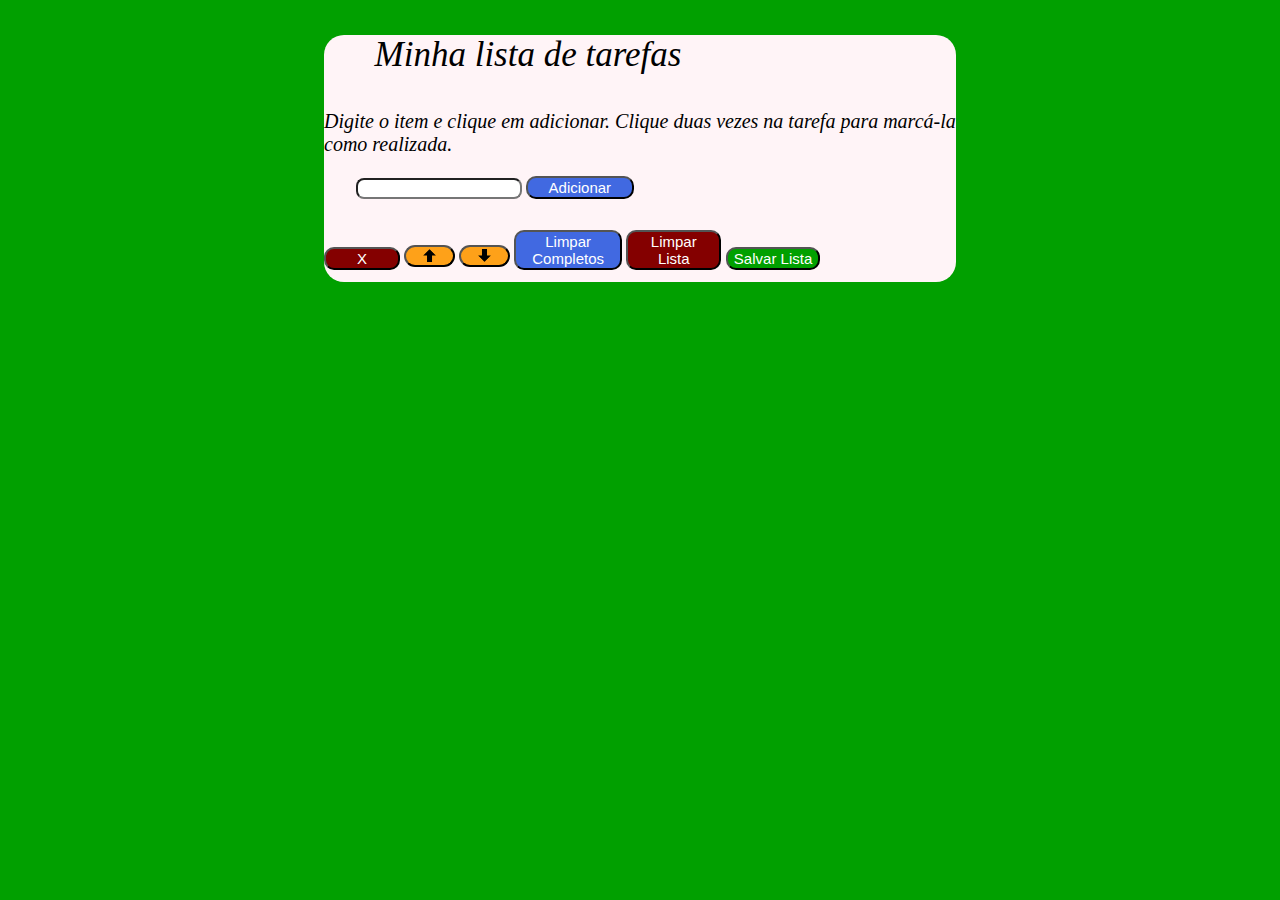
<file: antoniopaolillo/index.html>
<!DOCTYPE html>

<html>

<head>
    <meta charset="UTF-8">
    <title>LISTA DE TAREFAS</title>
    <link rel="stylesheet" href="style.css">
</head>

<body>
    <main class="container">
        <div class="cabecalho">
            <p class="textoMaior">Minha lista de tarefas</p>
            <p class="textoMenor">
                Digite o item e clique em adicionar.
                Clique duas vezes na tarefa para marcá-la como realizada.
            </p>
        </div>
        <div class="inputs">
            <input type="text" id="inputtxt">
            <button class="botao botaoAdicionar" onclick="adicionarTarefa()">Adicionar</button>
        </div>
        <div>
            <ol class="containerOl">
            </ol>
        </div>
        <div>
            <button class="botao botaoApagarTarefaSelecionada" onclick="apagarTarefaSelecionada()">X</button>
            <button class="botao botaoSubirTarefa" onclick="subirTarefa()"></button>
            <button class="botao botaoDescerTarefa" onclick="descerTarefa()"></button>
            <button class="botao botaoApagarTarefasCompletas" onclick="apagarTarefasCompletas()">Limpar Completos</button>
            <button class="botao botaoApagarTodasTarefas" onclick="apagarTodasTarefas()">Limpar Lista</button>
            <button class="botao botaoSalvarlista" onclick="salvarLista()">Salvar Lista</button>
        </div>
    </main>
    <script src="script.js"></script>
</body>

</html>
</file>
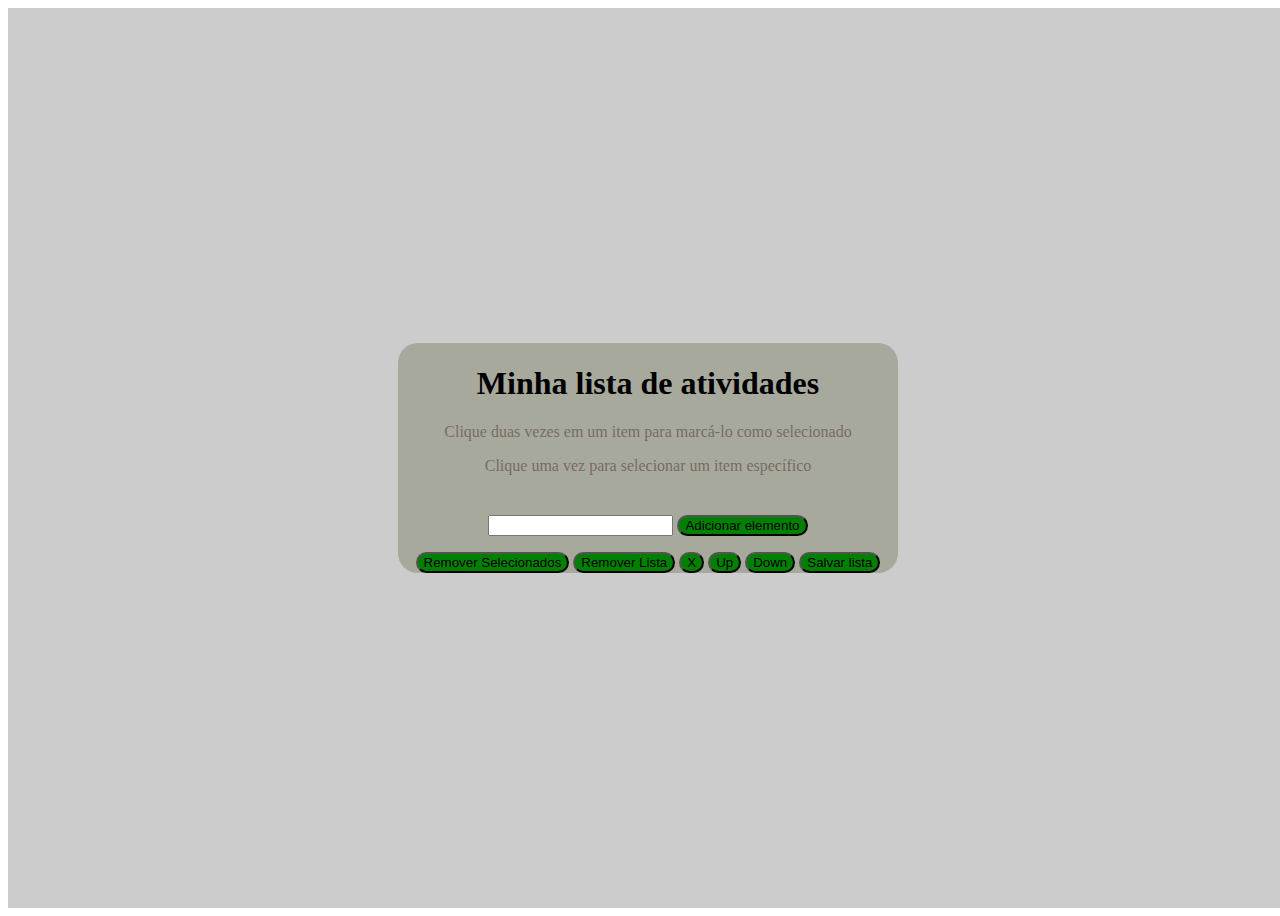
<file: coruja/index.html>
<!DOCTYPE html>
<html lang="pt-br">
  <head>
    <meta charset="UTF-8" />
    <meta name="viewport" content="width=device-width, initial-scale=1.0" />
    <meta http-equiv="X-UA-Compatible" content="ie=edge" />
    <title>Lista de Tarefas</title>
    <link rel="stylesheet" href="style.css" />
  </head>
  <body>
    <div id="centrar-elementos-na-pagina">
      <div id="container">
        <h1 class="centralizar-estrutura">Minha lista de atividades</h1>
        <div id="text-of-information">
          <p>Clique duas vezes em um item para marcá-lo como selecionado</p>
          <p>Clique uma vez para selecionar um item específico</p>
        </div>
        <div class="centralizar-estrutura">
          <input type="text" id="adicionar-tarefa" />
          <button class="estilo-botoes">Adicionar elemento</button>
        </div>
        <ol id="lista-de-elementos-adicionados"></ol>
        <div class="centralizar-estrutura">
          <button class="estilo-botoes" id="delete-elements-selected">Remover Selecionados</button>
          <button class="estilo-botoes">Remover Lista</button>
          <button class="estilo-botoes">X</button>
          <button class="estilo-botoes" id="upElement">Up</button>
          <button class="estilo-botoes" id="downElement">Down</button>
          <button class="estilo-botoes" id="save-list">Salvar lista</button>
        </div>
      </div>
    </div>
    <script src="script.js"></script>
  </body>
</html>
</file>
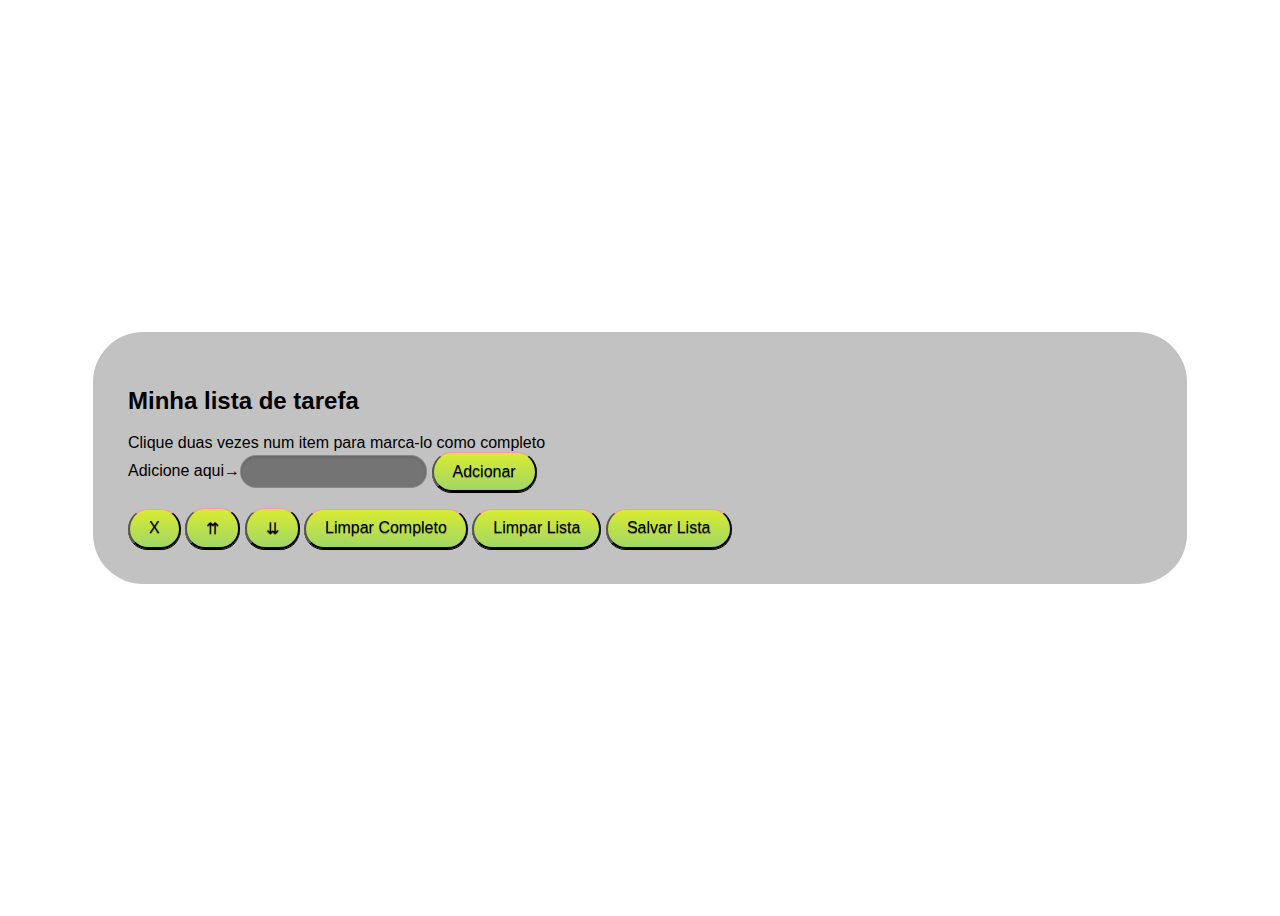
<file: douglaseduardo/index.html>
<!DOCTYPE html>
<html lang="pt-br">

<head>
    <meta charset="UTF-8">
    <meta name="viewport" content="width=device-width, initial-scale=1.0">
    <meta http-equiv="X-UA-Compatible" content="ie=edge">
    <title>to do list</title>
    <link rel="stylesheet" href="style.css">
</head>

<body>
    <div class="principal">
        <h2>Minha lista de tarefa</h2>
        <span>Clique duas vezes num item para marca-lo como completo</span><br> Adicione aqui→<input type="text" name="item" id="caixaTexto">
        <button onclick="minhaFunction()">Adcionar</button>

        <ol id="lista"></ol>
        <button onclick="apagar(selecionado)">X</button>
        <button onclick="irParaCima()">⇈</button>
        <button onclick="irParaBaixo()">⇊</button>
        <button onclick="limparCompleto()">Limpar Completo</button>
        <button onclick="history.go(0)">Limpar Lista</button>
        <button onclick="salvarLista()">Salvar Lista</button>
    </div>
    <script src="script.js"></script>
</body>

</html>
</file>
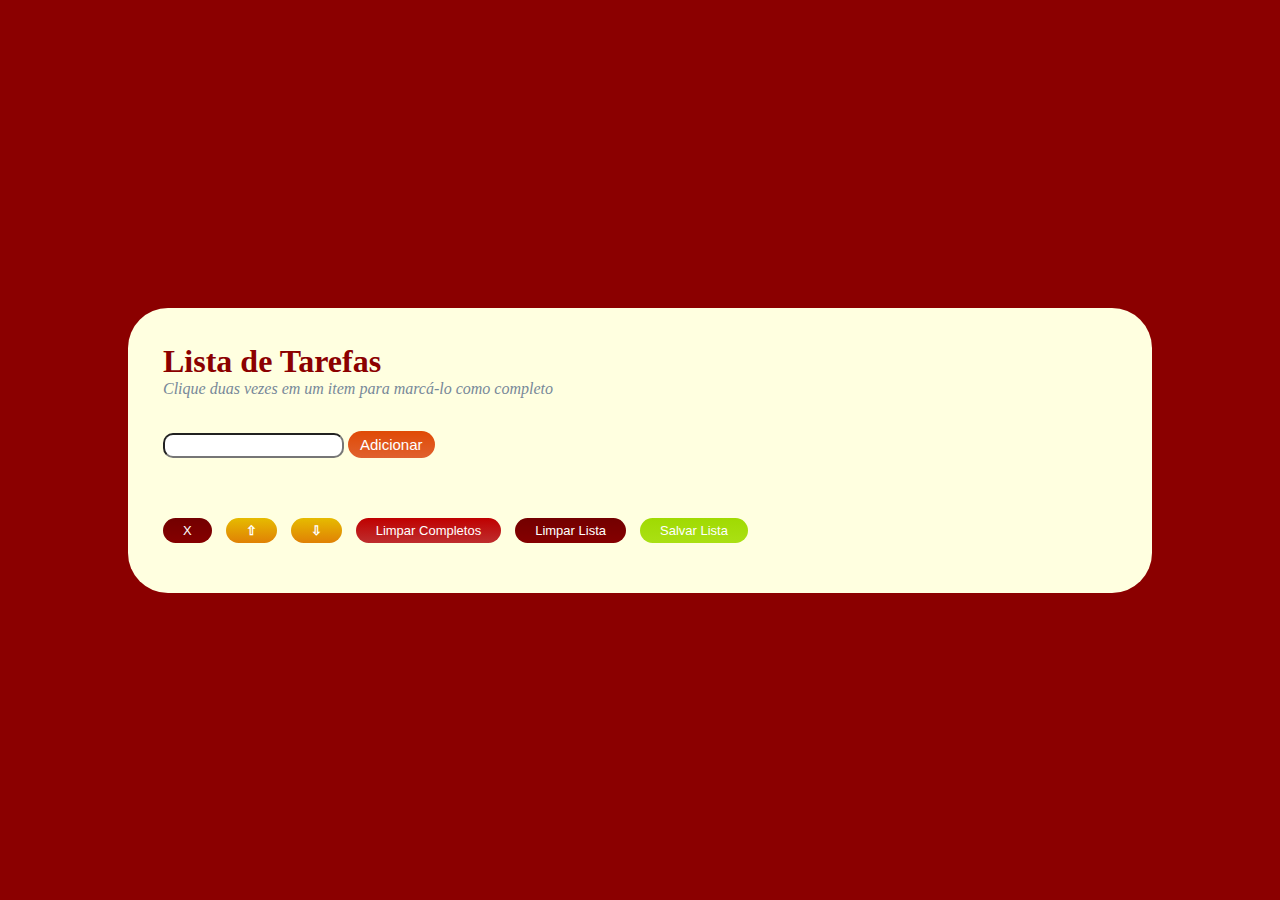
<file: guiiluiz/index.html>
<!DOCTYPE html>
<html lang="pt-br">

<head>
    <meta charset="UTF-8">
    <meta name="viewport" content="width=device-width, initial-scale=1.0">
    <meta http-equiv="X-UA-Compatible" content="ie=edge">
    <script type="text/javascript" src="script.js"></script>
    <link rel="stylesheet" href="style.css">
    <title>Lista de Tarefas</title>
</head>

<body>
    <div class="container">
            <h1 class="title">Lista de Tarefas</h1>
            <h4 class="subtitle">Clique duas vezes em um item para marcá-lo como completo</h4>
        <div class="content" id="addItem">
            <input type="text" id="taskInput">
            <button type="button" id="btnAdd" onclick="createItem()">Adicionar</button>
        </div>
        <div class="content">
            <ol id="list"></ol>
        </div>
        <div class="content">
            <button type="button" class="buttons" id="btnX" onclick="deleteSelected()">X</button>
            <button type="button" class="buttons" id="btnUp">⇧</button>
            <button type="button" class="buttons" id="btnDown">⇩</button>
            <button type="button" class="buttons" id="btnCleanCompleted" onclick="deleteCompleted()">Limpar Completos</button>
            <button type="button" class="buttons" id="btnReset" onclick="deleteAll()">Limpar Lista</button>
            <button type="button" class="buttons" id="btnSave" onclick="saveList()">Salvar Lista</button>
        </div>
    </div>
</body>

</html>
</file>
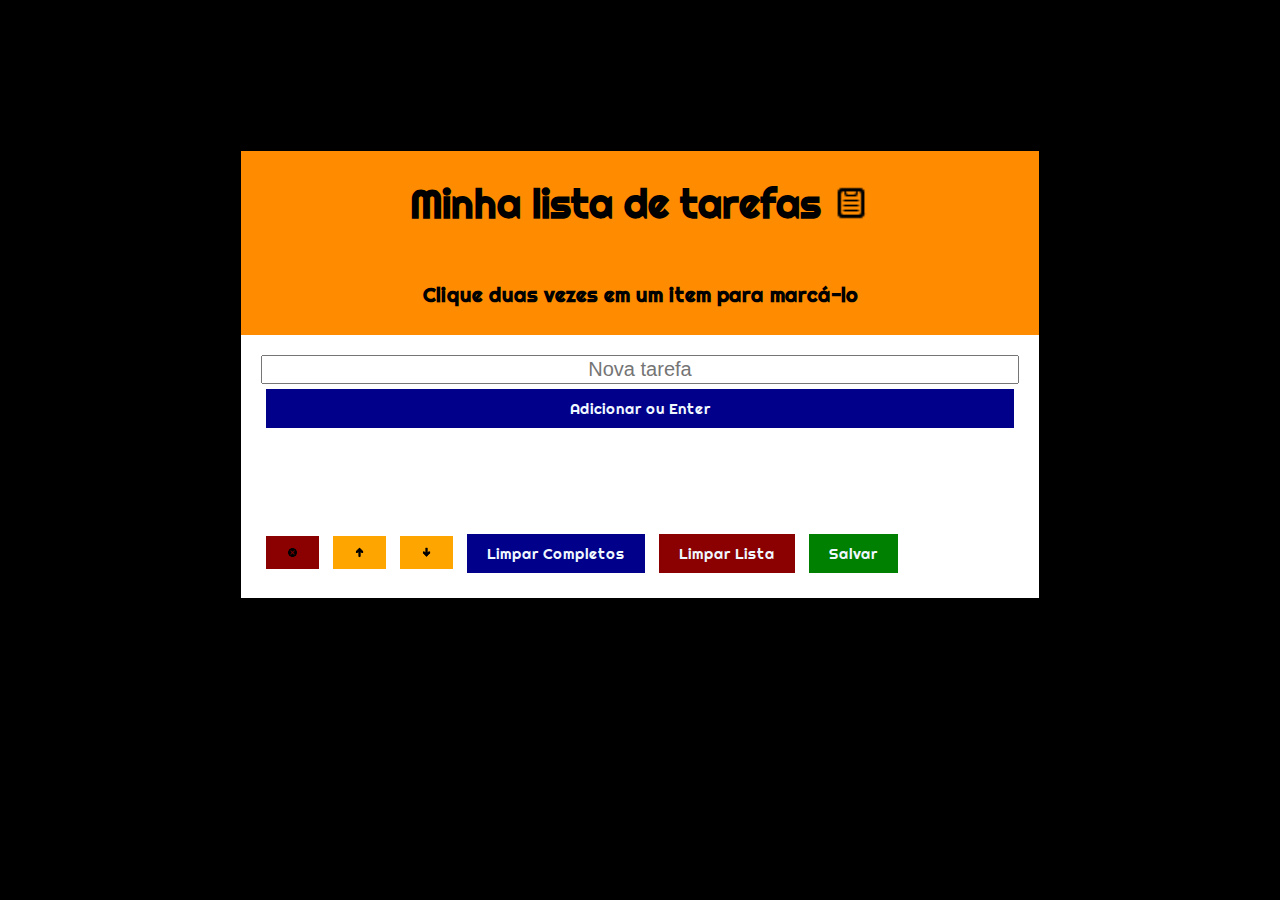
<file: HenriqueEyer/index.html>
<html lang="pt-br">
<head>
    <meta charset="UTF-8">
    <meta name="viewport" content="width=device-width, initial-scale=1.0">
    <meta http-equiv="X-UA-Compatible" content="ie=edge">
    <title>Todo list</title>
    <link rel="stylesheet" href="style.css">
    <link href="https://fonts.googleapis.com/css?family=Mansalva|Permanent+Marker|Righteous|Roboto+Mono|Shadows+Into+Light&display=swap" rel="stylesheet">
    <script src="script.js"></script>
</head>
<body>
    <main>
        <div class="container">
            <nav class="header">
                <h1 >Minha lista de tarefas <img src="./icons/clipboard.png"></h1>
                <h4 class="instructions">Clique duas vezes em um item para marcá-lo</h4>
            </nav>
            <span class="sub-div input">
                <input type="text" id="new-task-input" placeholder="Nova tarefa" maxlength="55">
                <button type="button" value="Adicionar" id="new-task-btn" maxlength="40" class="btn blue">Adicionar ou Enter</button>
            </span>
            <div class="sub-div div-list">
                <ol id="ol-list"></ol>
            </div>
            <div class="buttons-bottom sub-div">
                <button class="btn red btn-main" id="btn-delete-item" type="button"><img src="icons/delete.png" ></button>
                <button class="btn orange btn-main" id="btn-up" type="button"><img src="icons/arrow-up-thick.png" ></button>
                <button class="btn orange btn-main" id="btn-down" type="button"><img src="icons/arrow-down-thick.png" ></button>
                <button class="btn blue btn-main" id="btn-delete-completes" type="button">Limpar Completos</button>
                <button class="btn red btn-main" id="btn-delete-ALL" type="button" >Limpar Lista</button>
                <button class="btn green btn-main" id="btn-save" type="button" >Salvar</button></span>
            </div>
            
            
        </div>
        <div id="feedback">
            <span>Itens Salvos</span>
            <table id="feedbackSave">
                <thead>
                    <th>Ordem</th>
                    <th>Tarefa</th>
                    <th>Feito</th>
                </thead>
            </table>
            <div>
                <button class="btn green btn-confirm" id="btn-confirm" type="button" >Confirmar</button>
                <button class="btn red btn-cancel" id="btn-cancel" type="button" >Cancel</button>  
            </div>     
        </div>
    </main>
</body>
</html>
</file>
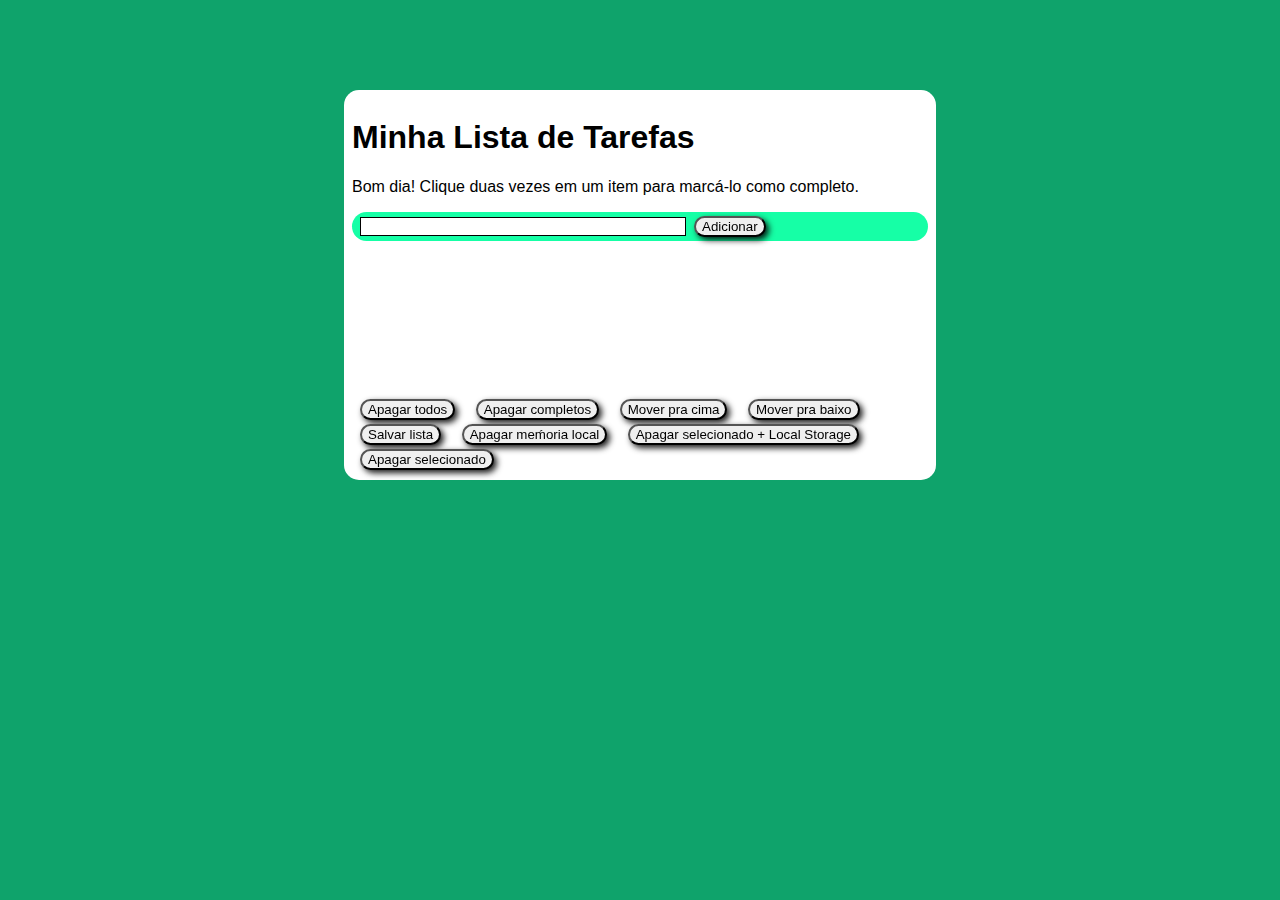
<file: mateustalles/index.html>
<!DOCTYPE html>
<head>
    <title>LISTA DE TAREFAS - TRYBE</title>
    <link rel="stylesheet" type="text/css" href="style.css" />
    <meta charset="utf-8">
</head>
<body>
    <div class="container">
        <div><h1>Minha Lista de Tarefas</h1></div>
        <div><p>Bom dia! Clique duas vezes em um item para marcá-lo como completo.</p></div>
        <div class="input-container"><input type="text" id="input-text" /><input type="button" class="button" id="input-submit" value="Adicionar"/></div>
        <div class="list-container">
            <ol class="ordered-list"></ol>
        </div>
        <div class="button-container">
            <input type="button" class="button" id="button-remove" value="Apagar todos" />
            <input type="button" class="button" id="button-remove-complete" value="Apagar completos" />
            <input type="button" class="button" id="button-moveup" value="Mover pra cima" />
            <input type="button" class="button" id="button-movedown" value="Mover pra baixo" />
            <input type="button" class="button" id="button-save" value="Salvar lista" />
            <input type="button" class="button" id="button-erase-memory" value="Apagar meḿoria local" />
            <input type="button" class="button" id="button-erase-selected-local-storage" value="Apagar selecionado + Local Storage" />
            <input type="button" class="button" id="button-erase-selected" value="Apagar selecionado" />
        </div>
    </div>
    <script type="text/javascript" src="script.js"></script>
</body>
</file>
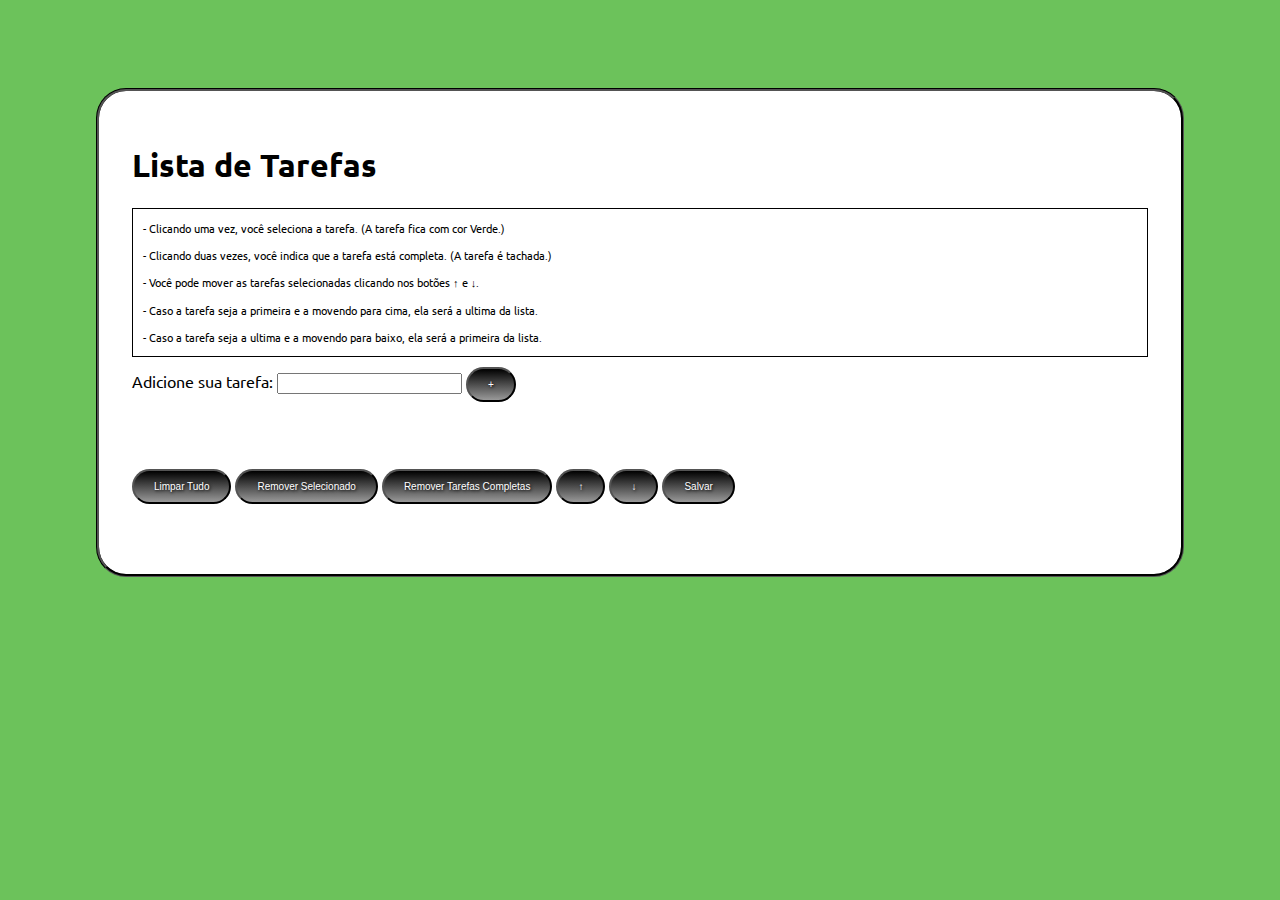
<file: richardwellerson/index.html>
<!DOCTYPE html>

<html lang="en">

<head>
    <meta charset="UTF-8">
    <meta name="viewport" content="width=device-width, initial-scale=1.0">
    <meta http-equiv="X-UA-Compatible" content="ie=edge">
    <link rel="stylesheet" type="text/css" href="style.css" media="screen" />
    <link href="https://fonts.googleapis.com/css?family=Ubuntu&display=swap" rel="stylesheet">
    <title>Lista de Tarefas</title>
</head>

<body>
    <div class=div-father>
        <div class="stage-div">
            <h1 id=>Lista de Tarefas</h1>
            <div class="legend">
                <p>- Clicando uma vez, você seleciona a tarefa. (A tarefa fica com cor Verde.)</p>
                <p>- Clicando duas vezes, você indica que a tarefa está completa. (A tarefa é tachada.)</p>
                <p>- Você pode mover as tarefas selecionadas clicando nos botões ↑ e ↓.</p>
                <p>- Caso a tarefa seja a primeira e a movendo para cima, ela será a ultima da lista.</p>
                <p>- Caso a tarefa seja a ultima e a movendo para baixo, ela será a primeira da lista.</p>
            </div>
            <div class="protract">
                <span>Adicione sua tarefa:</span>
                <input type="text" class="task-text">
                <button class="add-task">+</button>
            </div>
            <div class="receive-ol">
                <ol></ol>
            </div>
            <div class="button-bottom">
                <button class="clear-all">Limpar Tudo</button>
                <button class="remove-selected">Remover Selecionado</button>
                <button class="remove-completed">Remover Tarefas Completas</button>
                <button class="up-move">↑</button>
                <button class="down-move">↓</button>
                <button class="save-content">Salvar</button>
            </div>
        </div>
    </div>
    <script type="text/javascript" src="scripts.js"></script>
</body>

</html>
</file>
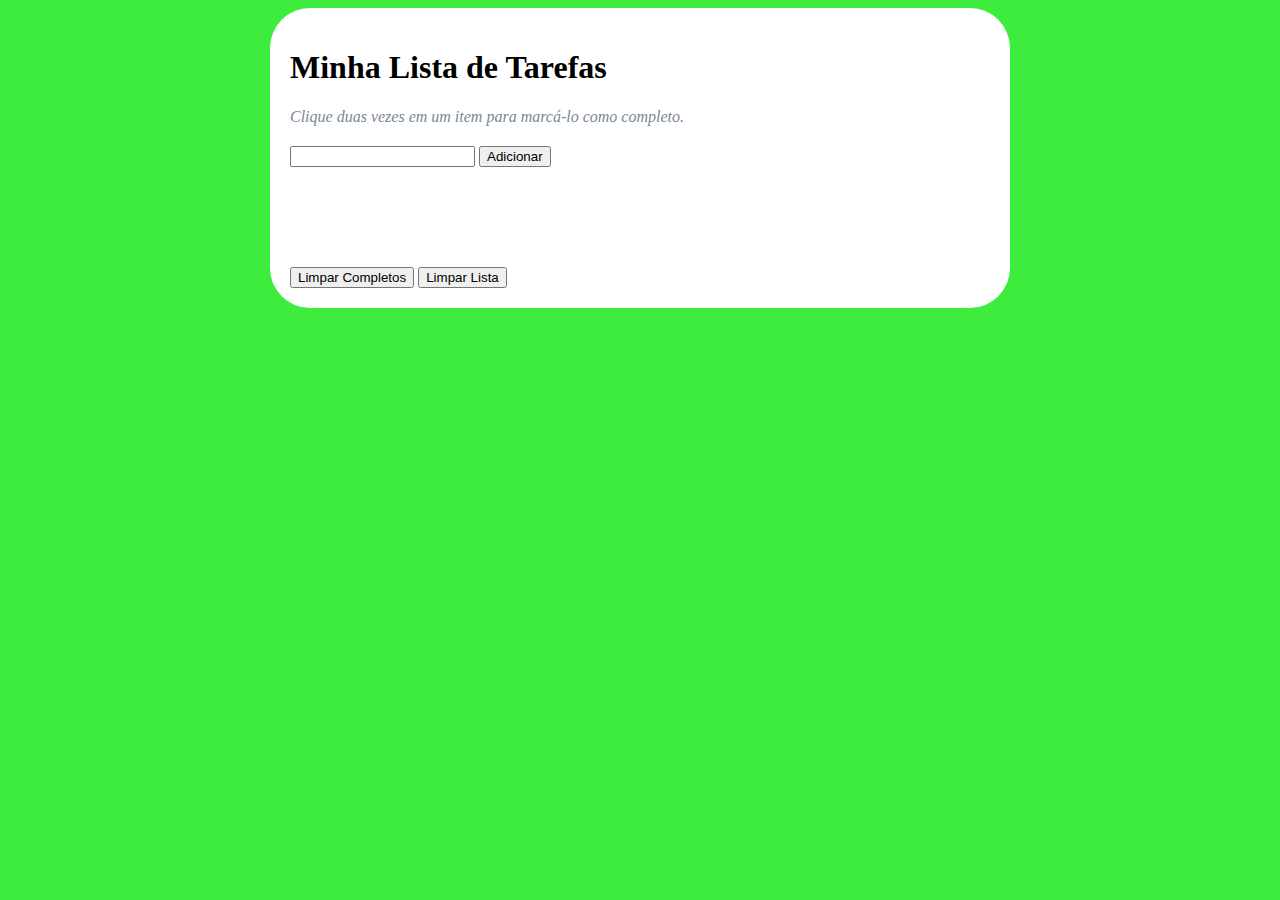
<file: vrramos/index.html>
<!DOCTYPE html>
<html lang="pt-BR">
<head>
    <meta charset="UTF-8">
    <meta name="viewport" content="width=device-width, initial-scale=1.0">
    <link rel="stylesheet" href="https://fonts.googleapis.com/icon?family=Material+Icons">
    <meta http-equiv="X-UA-Compatible" content="ie=edge">
    <script src="scripts.js"></script>
    <link rel="stylesheet" type="text/css" href="style.css"/>
    <title>Lista de Tarefas</title>
</head>
<body>
    <section id="conteudo-da-lista">       
        <h1 id="titulo-principal">Minha Lista de Tarefas</h1>
        
        <span id="frase-tarefa-completa">Clique duas vezes em um item para marcá-lo como completo.</span>
        
        <div id="caixa-entrada-valor">
            <input type="text" id="entrada-tarefa">
            <button type="button" id="botao-adicionar-tarefa">Adicionar</button>
        </div>   
        
        <div id="lista-de-tarefas"></div>
        
        <div id="lista-de-botoes">
            
            <button type="button" id="btn-limpar-tarefas-completas">Limpar Completos</button>
            
            <button type="button" id="btn-limpar-lista">Limpar Lista</button>
                      
        </div>       
    </section>
</body>
</html>
</file>
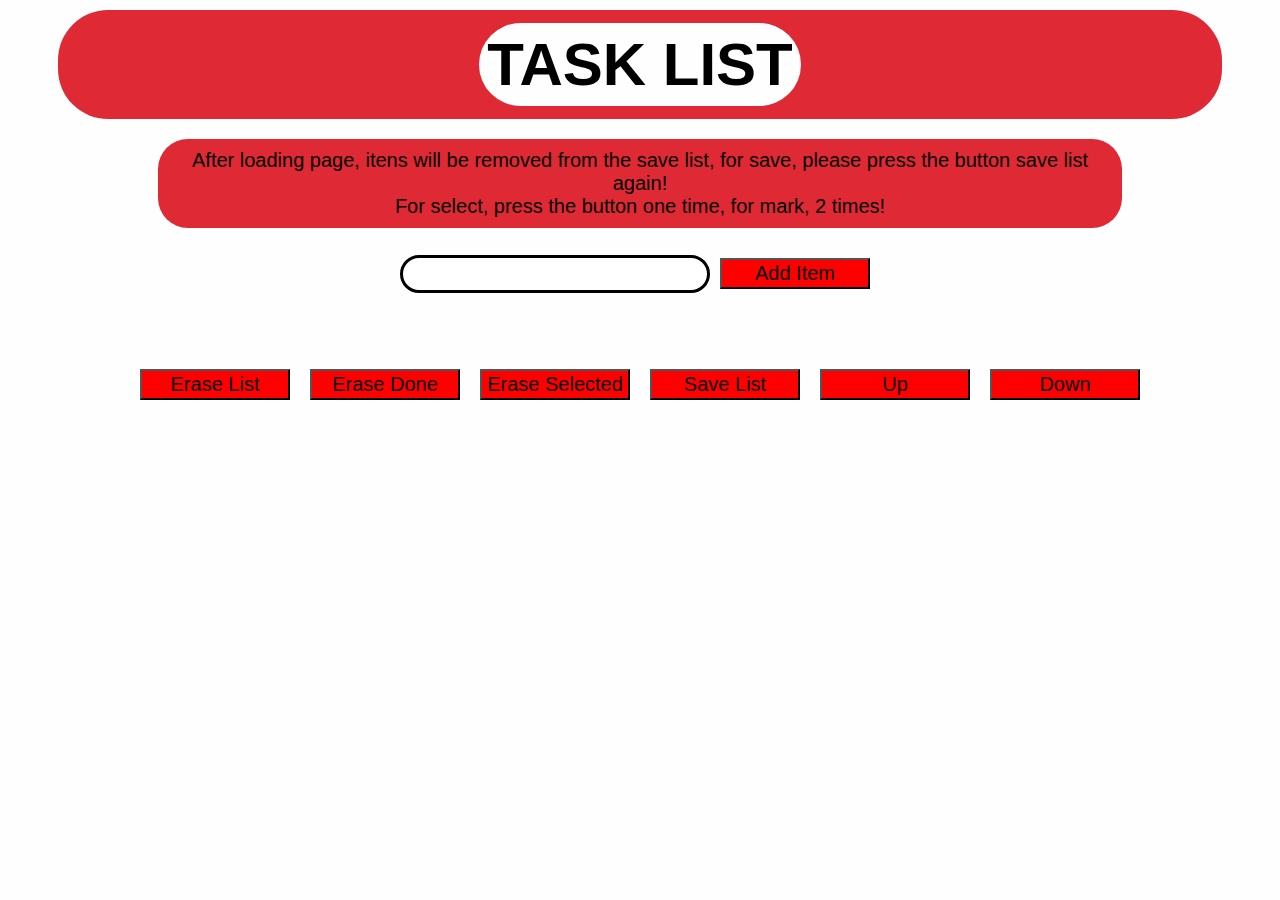
<file: bolivar/todo-list.html>
<!DOCTYPE html>
<html>
    <head>
        <meta charset="UTF-8">
        <title>Task Listr</title>
        <link href="todo-list.css" rel="stylesheet" type="text/css" media="all">
    </head>
    <body>
        <header>
            <h1 id="main-title"><span>Task List</span></h1>
            <p id="resume-text">After loading page, itens will be removed from the save list, for save, please press the button save list again! 
                <br>
                For select, press the button one time, for mark, 2 times!
            </p>
        </header>
        <div class="div">
            <input id="main-input" maxLength="50" type="text">
            <button id="buttonlist" class="button" type="submit" onclick="addItem()"> Add Item </button>
        </div>
        <div class="div">
            <ol id="main-list" class="main-list"></ol>
        </div>
        <div class="div">
            <button id="button-clean" class="button" type="submit" onclick="clean()">Erase List</button>
            <button id="button-cleandone" class="button" type="submit" onclick="cleanDone()">Erase Done</button>
            <button id="button-cleanselect"  class="button" type="submit" onclick="cleanSelected()">Erase Selected</button>
            <button id="button-save" class="button" type="submit" onclick="saveList()">Save List</button>
            <button id="button-up"  class="button" type="submit" onclick="moveItensUp()">Up</button>
            <button id="button-down"  class="button" type="submit" onclick="moveItensDown()">Down</button>
        </div>
    </body>
    <script src="todo-list.js"></script>
</html>
</file>
<file: antoniopaolillo/style.css>
body{
    background-color: rgb(1, 160, 0);
}
.tarefa{
    word-break: break-word;
}
#tarefaSelecionada{
    background-color: grey;
}
.tarefa:hover{
    background-color: rgb(1, 160, 0);
}
.container{
    background-color:rgb(255, 244, 247);
    width: 50%;
    height: 30%;
    border-radius: 20px;
    font-size: 18px;
    margin: auto;
}
.textoMaior{
    font-size: 35px;
    margin-left: 8%;
    font-style: oblique;
}
.textoMenor{
    font-size: 20px;
    font-style: italic;
    font-family: 'Times New Roman', Times, serif; 
}
.botaoApagarTarefaSelecionada{
    background-color: rgb(132, 0, 0);
    color: white;
    width: 12%;
    border-radius: 10px;
    font-size: 15px;
}
.botaoSubirTarefa{
    background-image: url(upimg2.png);
    background-position: center;
    background-repeat: no-repeat;
    background-size: 17px;
    background-color: rgb(254, 161, 25);
    width: 8%;   
    height: 22px;
    border-radius: 11px;
}
.botaoDescerTarefa{
    background-image: url(upimg3.png);
    background-position: center;
    background-repeat: no-repeat;
    background-size: 17px;
    background-color: rgb(254, 161, 25);
    width: 8%;   
    height: 22px;
    border-radius: 11px;
    
}
.botaoApagarTarefasCompletas, .botaoAdicionar{
    background-color: rgb(65, 105, 225);
    color: white;
    width: 17%;
    border-radius: 10px;
    font-size: 15px;
    margin-bottom: 2%;
}
.botaoApagarTodasTarefas{
    background-color: rgb(132, 0, 0);
    color: white;
    width: 15%;
    border-radius: 10px;
    font-size: 15px
}
.botaoSalvarlista{
    background-color: rgb(1, 160, 0);
    color: white;
    width: 15%;
    border-radius: 10px;
    font-size: 15px
}
#inputtxt{
    margin-left: 5%;
    width: 25%;
    border-radius: 8px;
}
.botao:hover{
    filter: brightness(120%)
}
.botao{
    cursor: pointer;
}
</file>
<file: coruja/style.css>
button {
    background: green;
}

button:hover {
    opacity: 0.7;
}

.centralizar-estrutura{
    text-align: center;
}

#centrar-elementos-na-pagina {
    align-items: center;
    background: #ccc;
    display: flex;
    flex-direction: row;
    height: 100vh;
    justify-content: center;
    width: 100vw;
}

#container {
    background: hsla(66, 26%, 30%, 0.329);
    border-radius: 20px;
    height: auto;
    width: 500px;
}

.estilo-botoes {
    cursor: pointer;
    border-radius: 100px;
}

.item-selecionado {         
    color: red;
    text-decoration: line-through;   
}

p {
    color: rgba(92, 70, 70, 0.664);
    display: flex;
    justify-content: center;
}

.selecionado{
    background-color:gray;
    opacity: 0.7;
}

#text-of-information {
    margin-bottom: 40px;
}
</file>
<file: douglaseduardo/style.css>
body {
    background-image: url("https://backgrounddownload.com/wp-content/uploads/2018/09/background-a%C3%A7o-escovado-azul-8.jpg");
    font-family:'Lucida Sans', 'Lucida Sans Regular', sans-serif;
    height: 100vh;
    display: flex;
    flex-direction: column;
    align-items: center;
    justify-content: center;
    }

.principal {
    width: 80vw;
    background-color: rgb(194, 194, 194);
    border-radius: 50px;
    padding: 35px;
    }

button {
    cursor: pointer;
    border-top: 1px solid #f797b2;
    background: #a1d665;
    background: -webkit-gradient(linear, left top, left bottom, from(#9c3e3e), to(#a1d665));
    background: -webkit-linear-gradient(top, #e1fa00bd, #a1d665);
    background: -moz-linear-gradient(top, #9c3e3e, #add4da);
    background: -ms-linear-gradient(top, #e1fa00bd, #cbeef37e);
    background: -o-linear-gradient(top, #e1fa00bd, #cbeef37e);
    padding: 9.5px 19px;
    -webkit-border-radius: 20px;
    -moz-border-radius: 20px;
    border-radius: 20px;
    -webkit-box-shadow: rgba(0,0,0,1) 0 1px 0;
    -moz-box-shadow: rgba(0,0,0,1) 0 1px 0;
    box-shadow: rgba(0,0,0,1) 0 1px 0;
    text-shadow: rgba(0,0,0,.4) 0 1px 0;
    color: #000000;
    font-size: 16px;
    font-family: Helvetica, Arial, Sans-Serif;
    text-decoration: none;
    vertical-align: middle;
    }

button:hover {
    border-top-color: #786d28;
    background: #786d28;
    color: #cccccc;
    }

button:active {
    border-top-color: #391b5c;
    background: #391b5c;
    }

input {
    top: 51px;
    height: 29px;
    background:rgba(45, 45, 45, 0.52);
    border-radius: 16px;
    border: 1px solid rgba(255,255,255,.15);
    box-shadow: 0 2px 3px 0 rgba(0,0,0,.1) inset;
    font-family: 'PT Sans', Helvetica;
    font-size: 14px;
    color: #fff;
    text-shadow: 0 1px 2px rgba(0,0,0,.1);
    }

input:focus {
    border-color: rgb(39, 136, 0);
    border-block-start-color: aqua;
    border: 2px solid;
    }

#selecionado {
        background-color: aqua;
    }
</file>
<file: guiiluiz/style.css>
*{
    box-sizing: border-box;
    margin:0;
    padding: 0;
}

body {
    background: darkred;
    height: 100vh;
    display: flex;
    flex-direction: column;
    align-items: center;
    justify-content: center;
}

.container {
    width: 80vw;
    background: lightyellow;
    border-radius: 40px;
    padding: 35px;
}

.content {
    padding: 15px 10px 15px 0px;
}

.title {
    color: darkred;
}

.subtitle {
    font-style: italic;
    color: lightslategray;
    font-weight: normal;
}

#addItem {
    margin-top: 2vh;
}

#taskInput {
    border-radius: 10px;
    height: 25px;
}

#list {
    margin-left: 4vw;
    margin-top: -2vh;
    color: darkred;
}

.buttons {
    margin-right: 10px;
    -webkit-border-radius: 28;
    -moz-border-radius: 28;
    border-radius: 28px;
    font-family: Arial;
    color: #ffffff;
    font-size: 13px;
    padding: 5px 20px 5px 20px;
    text-decoration: none;
    border-width: 0px;
}

button:hover {
    cursor: pointer;
}

#btnAdd {
    background-image: -webkit-linear-gradient(top, #e04a05, #e0612f);
    background-image: -moz-linear-gradient(top, #e04a05, #e0612f);
    background-image: -ms-linear-gradient(top, #e04a05, #e0612f);
    background-image: -o-linear-gradient(top, #e04a05, #e0612f);
    background-image: linear-gradient(to bottom, #e04a05, #e0612f);
    -webkit-border-radius: 28;
    -moz-border-radius: 28;
    border-radius: 28px;
    font-family: Arial;
    color: #ffffff;
    font-size: 15px;
    padding: 5px 12px 5px 12px;
    text-decoration: none;
    border-width: 0px;
}

#btnAdd:hover {
    background-image: -webkit-linear-gradient(top, #e06705, #f18c3a);
    background-image: -moz-linear-gradient(top, #e06705, #f18c3a);
    background-image: -ms-linear-gradient(top, #e06705, #f18c3a);
    background-image: -o-linear-gradient(top, #e06705, #f18c3a);
    background-image: linear-gradient(to bottom, #e06705, #f18c3a);
    text-decoration: none;
}

#btnX {
    background-image: -webkit-linear-gradient(top, #730000, #850000);
    background-image: -moz-linear-gradient(top, #730000, #850000);
    background-image: -ms-linear-gradient(top, #730000, #850000);
    background-image: -o-linear-gradient(top, #730000, #850000);
    background-image: linear-gradient(to bottom, #730000, #850000);
}
  
#btnX:hover {
    background-image: -webkit-linear-gradient(top, #8c0000, #d40000);
    background-image: -moz-linear-gradient(top, #8c0000, #d40000);
    background-image: -ms-linear-gradient(top, #8c0000, #d40000);
    background-image: -o-linear-gradient(top, #8c0000, #d40000);
    background-image: linear-gradient(to bottom, #8c0000, #d40000);
}

#btnUp {
    background-image: -webkit-linear-gradient(top, #e6bb00, #e08105);
    background-image: -moz-linear-gradient(top, #e6bb00, #e08105);
    background-image: -ms-linear-gradient(top, #e6bb00, #e08105);
    background-image: -o-linear-gradient(top, #e6bb00, #e08105);
    background-image: linear-gradient(to bottom, #e6bb00, #e08105);
    font-weight: bold;
}
  
#btnUp:hover {
    background-image: -webkit-linear-gradient(top, #e6c227, #f1a83a);
    background-image: -moz-linear-gradient(top, #e6c227, #f1a83a);
    background-image: -ms-linear-gradient(top, #e6c227, #f1a83a);
    background-image: -o-linear-gradient(top, #e6c227, #f1a83a);
    background-image: linear-gradient(to bottom, #e6c227, #f1a83a);
}

#btnDown {
    background-image: -webkit-linear-gradient(top, #e6bb00, #e08105);
    background-image: -moz-linear-gradient(top, #e6bb00, #e08105);
    background-image: -ms-linear-gradient(top, #e6bb00, #e08105);
    background-image: -o-linear-gradient(top, #e6bb00, #e08105);
    background-image: linear-gradient(to bottom, #e6bb00, #e08105);
    font-weight: bold;
}
  
#btnDown:hover {
    background-image: -webkit-linear-gradient(top, #e6c227, #f1a83a);
    background-image: -moz-linear-gradient(top, #e6c227, #f1a83a);
    background-image: -ms-linear-gradient(top, #e6c227, #f1a83a);
    background-image: -o-linear-gradient(top, #e6c227, #f1a83a);
    background-image: linear-gradient(to bottom, #e6c227, #f1a83a);
}

#btnCleanCompleted {
    background-image: -webkit-linear-gradient(top, #bf0000, #be2e2e);
    background-image: -moz-linear-gradient(top, #bf0000, #be2e2e);
    background-image: -ms-linear-gradient(top, #bf0000, #be2e2e);
    background-image: -o-linear-gradient(top, #bf0000, #be2e2e);
    background-image: linear-gradient(to bottom, #bf0000, #be2e2e);
}

#btnCleanCompleted:hover {
    background-image: -webkit-linear-gradient(top, #db1818, #b3414a);
    background-image: -moz-linear-gradient(top, #db1818, #b3414a);
    background-image: -ms-linear-gradient(top, #db1818, #b3414a);
    background-image: -o-linear-gradient(top, #db1818, #b3414a);
    background-image: linear-gradient(to bottom, #db1818, #b3414a);
}

#btnReset {
    background-image: -webkit-linear-gradient(top, #730000, #850000);
    background-image: -moz-linear-gradient(top, #730000, #850000);
    background-image: -ms-linear-gradient(top, #730000, #850000);
    background-image: -o-linear-gradient(top, #730000, #850000);
    background-image: linear-gradient(to bottom, #730000, #850000);
}

#btnReset:hover {
    background-image: -webkit-linear-gradient(top, #8c0000, #d40000);
    background-image: -moz-linear-gradient(top, #8c0000, #d40000);
    background-image: -ms-linear-gradient(top, #8c0000, #d40000);
    background-image: -o-linear-gradient(top, #8c0000, #d40000);
    background-image: linear-gradient(to bottom, #8c0000, #d40000);
}

#btnSave {
    background-image: -webkit-linear-gradient(top, #a0da02, #aae014);
    background-image: -moz-linear-gradient(top, #a0da02, #aae014);
    background-image: -ms-linear-gradient(top, #a0da02, #aae014);
    background-image: -o-linear-gradient(top, #a0da02, #aae014);
    background-image: linear-gradient(to bottom, #a0da02, #aae014);
}

#btnSave:hover {
    background-image: -webkit-linear-gradient(top, #97f104, #b4f150);
    background-image: -moz-linear-gradient(top, #97f104, #b4f150);
    background-image: -ms-linear-gradient(top, #97f104, #b4f150);
    background-image: -o-linear-gradient(top, #97f104, #b4f150);
    background-image: linear-gradient(to bottom, #97f104, #b4f150);
}
</file>
<file: HenriqueEyer/style.css>
* {
    box-sizing: border-box;
}

.completed {
    text-decoration:line-through;
    color:#808080;
}
body {
    margin:0;   
}

.btn {
    cursor:pointer;
} 

li {
    cursor:pointer;
}
li:hover {
    background: silver;
}

button:hover {
    filter: saturate(40%);
}

main {
    width: 100vw;
    height: 100vh;
    display: flex;
    flex-direction: row;
    justify-content: center;
    align-items: flex-start;
    padding:150px;
}

.sub-div {
    padding: 20px;
}


.container {
    background: white;
    font-family: 'Righteous', cursive;
    border:1px #000000 solid;
    min-width:800px;
    display: flex;
    flex-direction: column;
}

.header {
    display: flex;
    flex-direction:column;
    width: auto;
    height: auto;
    background: darkorange;
    text-align: center;
    align-items: center;
}

.btn {
    border: 0px;
    padding: 10px 20px;
    margin: 5px;
    color: aliceblue;
    font-size: 15px;
    font-family: 'Righteous', cursive;
}

.btn img {
    height: 13px;
}

.blue {
    background: darkblue;
}

.red {
    background:darkred;
}

.green {
    background: green;
}

.orange {
    background: orange;
}


li {
    border-bottom: 1px silver solid;
    font-size: 20px;
    word-break: break-all;
    height: 30px;
}

#input-txt {
    font-size: 20px;
}

.input {
    display: flex;
    flex-direction:column;
}
h1 {
    display: flex;
    align-items: center;
    font-size:40px;
}

h1 img {
    height:40px;
    margin-left: 10px;
}

.instructions {
    font-size:20px;
}
body {
    background-color: #000000;
}

#feedback {
    width: auto;
    height: auto;
    background: azure;
    visibility: hidden;
    display: flex;
    flex-direction: column;
    align-items: center;
    padding: 10px;
    border: 3px #000000 solid;
    position: absolute;
    z-index: 2;
    
}

#btn-confirm {
    margin-top: 20px;
}

#feedback span {
    font-size: 20px;
}

#new-task-input {
    font-size: 20px;
    text-align: center;
}


#list-void {
    margin-left: 10%;
}
</file>
<file: mateustalles/style.css>
body {
    background-color: #0FA36B;
    font-family: 'Segoe UI', sans-serif
}

li,input[type="button"] {
    cursor: pointer;
}

li:hover {
    background-color: #EDFFFA;
}

#input-text {
    border: 1px solid black;
    width: 320px;
}

.input-container{
    background-color: #16FFA6;
    border-radius: 15px;
    padding: 2px 8px;
}

.active {
    background-color: #B7FFE3;
}

.button {
    margin: 2px 8px;
    border-radius: 20px;
    filter: drop-shadow(3px 3px 3px rgba(0,0,0,0.9));
}

.complete {
    text-decoration: line-through;
}

.complete.selected {
    font-style: italic;
}

.container {
    position: absolute;
    left: 50%;
    top: 10%;
    width: 45%;
    transform: translate(-50%);
    padding: 8px;
    background-color:white;
    border-radius: 15px;
}

.list-container {
    min-height: 140px;
}
</file>
<file: richardwellerson/style.css>
body {
    background-color: rgb(108, 194, 91);
    font-family: 'Ubuntu', sans-serif;
}

.div-father {
    background-color: white;
    border: 3px groove black;
    border-radius: 30px;
    margin: 7%;
    padding-bottom: 3%;
}

button {
    background: #000;
    background-image: -webkit-linear-gradient(top, #000, #999);
    background-image: -moz-linear-gradient(top, #000, #999);
    background-image: -ms-linear-gradient(top, #000, #999);
    background-image: -o-linear-gradient(top, #000, #999);
    background-image: linear-gradient(to bottom, #000, #999);
    -webkit-border-radius: 60;
    -moz-border-radius: 60;
    border-radius: 60px;
    text-shadow: 1px 1px 3px #000000;
    font-family: Arial;
    color: #ffffff;
    font-size: 10px;
    padding: 10px 20px 10px 20px;
    text-decoration: none;
}

button:hover {
    background: #999;
    background-image: -webkit-linear-gradient(top, #999, #000);
    background-image: -moz-linear-gradient(top, #999, #000);
    background-image: -ms-linear-gradient(top, #999, #000);
    background-image: -o-linear-gradient(top, #999, #000);
    background-image: linear-gradient(to bottom, #999, #000);
    cursor: pointer;
    text-decoration: none;
}

.button-bottom {
    padding-top: 5%;
}

.stage-div {
    padding: 3%;
}

li:hover {
    cursor: pointer;
}

.legend {
    border: 1px solid black;
    padding-left: 1%;
    height: 10%;
    width: auto;
    font-size: 70%;
}

.protract {
    padding-top: 1%;
}
</file>
<file: vrramos/style.css>
body {
    background-color: #3EEC3E;
    align-items: center;
    display: flex;
    justify-content: center;
}

#conteudo-da-lista {
    width: 700px;
    height: auto;
    background-color: white;
    border-radius: 40px;  
    padding: 20px;
    flex-wrap: wrap;
}

#frase-tarefa-completa {
    font-style: italic;
    color: lightslategray;
}

#entrada-tarefa {
    margin-top: 20px;
}

#lista-de-botoes {
    margin-top: 100px;
}

#selecionado{
    background-color: lightgrey;
}


.tarefa-completada {
    font-style: italic;
    text-decoration: line-through;
}

button {
    cursor: pointer;
}
</file>
<file: bolivar/todo-list.css>
body{
    background-color: #FEFEFE;
    font-family: 'Raleway',sans-serif;
}
#main-title {
    text-align: center;
    background-color: #DF2935;
    padding: 20px;
    border-radius: 50px;
    margin: 10px 50px 20px 50px;
}
#main-title span{
    font-size: 60px;
    font-weight: 800;
    text-transform: uppercase;
    background-color: #FEFEFE;
    border-radius: 50px;
    padding: 8px;
}
#resume-text {
    text-align: center;
    background-color: #DF2935;
    padding: 10px;
    border-radius: 30px;
    margin: 20px 150px 20px 150px;
    font-size: 20px;
}
#main-input {
    width:300px;
    height: 30px;
    font-size: 20px;
    border-radius: 30px;
    border: 3px solid black;
    
}
#selected-item{
    background-color: #DF2935;
    padding: 10px;
    border-radius: 50px;
}
.marked-item{
    text-decoration: line-through;
}
.button{
    cursor: pointer;
    font-size: 20px;
    display: inline-block;
    padding: 2px;
    justify-content: center;
    width: 150px;
    margin: 10px 10px 10px 10px;
    background-color: red;
}
.div{
    display: flex;
    align-items: center;
    justify-content: center;
    margin: auto;
}
#main-list{
    font-size: 30px;
    font-weight: 600;
}
</file>
